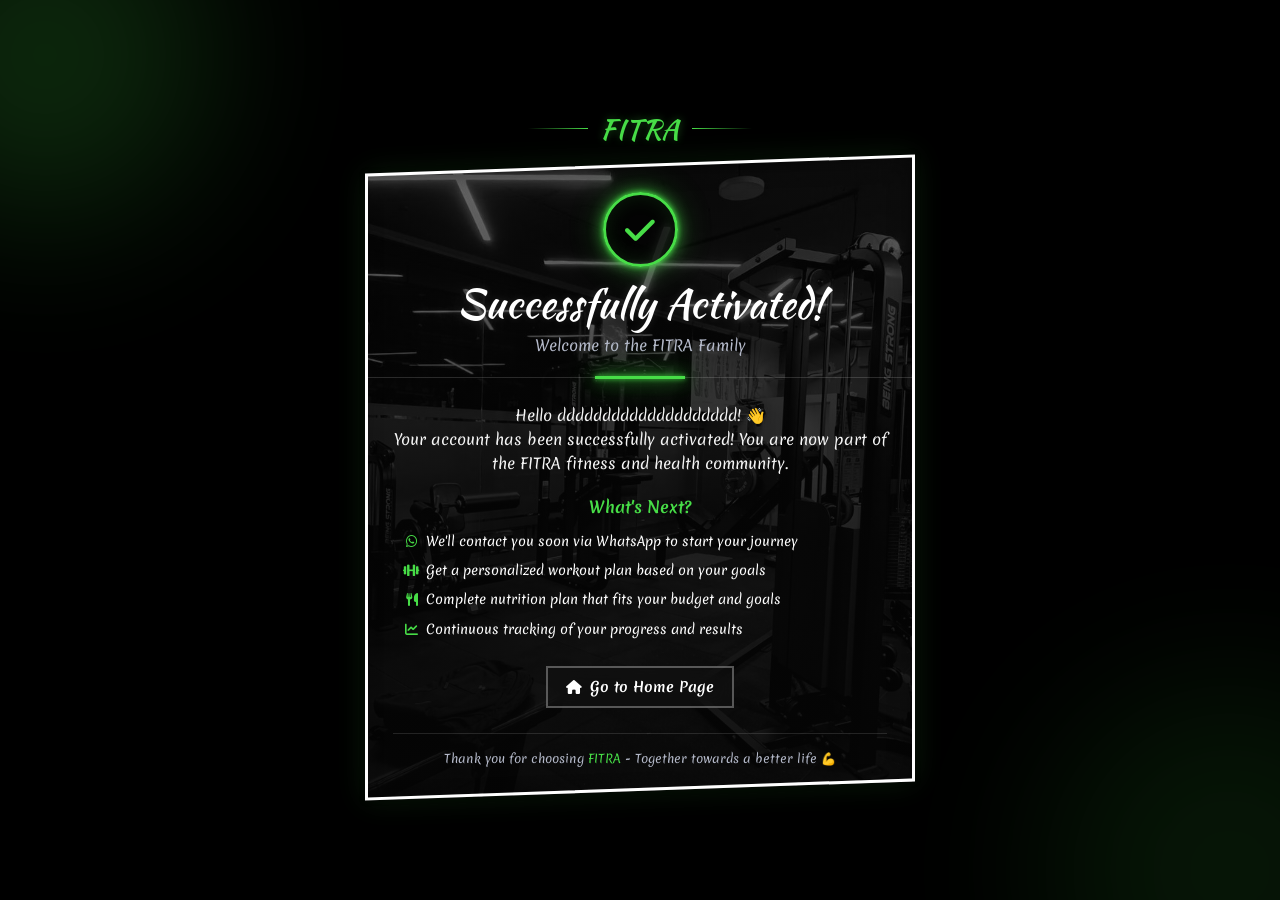
<file: Frontend-Templates/Status_Page.html>
<!DOCTYPE html>
<html lang="en">
    <head>
        <meta charset="UTF-8">
        <meta name="viewport" content="width=device-width, initial-scale=1.0">
        <title>FITRA | Status</title>

        <!-- Same fonts used by FITRA -->
        <link rel="preconnect" href="https://fonts.googleapis.com">
        <link rel="preconnect" href="https://fonts.gstatic.com" crossorigin>
        <link
            href="https://fonts.googleapis.com/css2?family=Kaushan+Script&family=Merienda:wght@300..900&family=Permanent+Marker&display=swap"
            rel="stylesheet">

        <!-- Same icon libraries used by FITRA -->
        <link
            href="https://cdn.jsdelivr.net/npm/bootstrap-icons/font/bootstrap-icons.css"
            rel="stylesheet">
        <link rel="stylesheet"
            href="https://cdnjs.cloudflare.com/ajax/libs/font-awesome/6.0.0/css/all.min.css">

        <style>
        :root {
            --main-color: rgb(71, 221, 71);
            --second-color: rgb(37, 121, 37);
            --black: #000;
            --white: #fff;
            --muted: #b4b9c9;
        }

        * {
            -webkit-box-sizing: border-box;
            -moz-box-sizing: border-box;
            box-sizing: border-box;
            margin: 0;
            padding: 0;
        }

        html {
            scroll-behavior: smooth;
        }

        body {
            min-height: 100vh;
            background: #000;
            color: var(--white);
            overflow-x: hidden;
            font-family: 'Merienda', cursive;
            display: flex;
            align-items: center;
            justify-content: center;
            padding: 20px;
            position: relative;
        }

        /* FITRA-like ambient background */
        body::before,
        body::after {
            content: "";
            position: fixed;
            border-radius: 50%;
            pointer-events: none;
            filter: blur(80px);
            opacity: .18;
        }

        body::before {
            width: 330px;
            height: 330px;
            background: var(--main-color);
            top: -110px;
            left: -120px;
        }

        body::after {
            width: 380px;
            height: 380px;
            background: var(--second-color);
            right: -140px;
            bottom: -160px;
        }

        .status-page {
            width: 100%;
            max-width: 550px; 
            position: relative;
            z-index: 2;
        }

        /* Top brand line */
        .brand {
            display: flex;
            align-items: center;
            justify-content: center;
            gap: 12px;
            margin-bottom: 15px;
            color: var(--main-color);
            font-family: 'Kaushan Script', cursive;
            font-size: 28px;
            letter-spacing: .5px;
            text-shadow: 0 0 8px rgba(71, 221, 71, .35);
        }

        .brand::before,
        .brand::after {
            content: "";
            width: 60px;
            height: 1px;
            background: linear-gradient(90deg, transparent, var(--main-color));
        }

        .brand::after {
            background: linear-gradient(90deg, var(--main-color), transparent);
        }

        .status-card {
            position: relative;
            background: linear-gradient(rgba(5, 5, 5, 0.6), rgba(5, 5, 5, 0.9)), url('img/BG_FORM.jpg');
            background-size: cover;
            background-position: center;
            background-repeat: no-repeat;
            border: 3px solid var(--white);
            box-shadow:
                0 0 5px rgba(0, 0, 0, .5),
                inset -5px 5px 20px rgba(0, 0, 0, .3),
                0 0 30px rgba(71, 221, 71, .12);
            transform: skewY(-2deg);
            overflow: hidden;
        }

        .status-inner {
            transform: skewY(2deg);
            position: relative;
            z-index: 1;
        }

        .status-header {
            text-align: center;
            padding: 25px 20px 20px; 
            border-bottom: 1px solid rgba(255, 255, 255, .15);
            position: relative;
        }

        .status-header::after {
            content: "";
            position: absolute;
            left: 50%;
            bottom: -2px;
            transform: translateX(-50%);
            width: 90px;
            height: 3px;
            background: var(--main-color);
            box-shadow:
                0 0 5px var(--main-color),
                0 0 15px var(--main-color),
                0 0 30px var(--main-color);
        }

        .icon-circle {
            width: 75px; 
            height: 75px;
            margin: 0 auto 15px;
            border: 3px solid var(--main-color);
            border-radius: 50%;
            display: flex;
            align-items: center;
            justify-content: center;
            background: rgba(0, 0, 0, 0.7); 
            box-shadow:
                0 0 5px var(--main-color),
                0 0 15px rgba(71, 221, 71, .7),
                0 0 35px rgba(71, 221, 71, .28),
                inset 0 0 20px rgba(71, 221, 71, .12);
            animation: pulse 2.2s ease-in-out infinite;
        }

        .status-icon {
            font-size: 34px;
            color: var(--main-color);
        }

        .status-header h1 {
            color: var(--white);
            font-family: 'Kaushan Script', cursive;
            font-size: clamp(28px, 6vw, 40px); 
            font-weight: 400;
            line-height: 1.1;
            margin-bottom: 8px;
            text-shadow: 0 0 8px rgba(255,255,255,.12);
        }

        .status-header p {
            color: var(--muted);
            font-family: 'Merienda', cursive;
            font-size: 15px;
            line-height: 1.5;
            max-width: 560px;
            margin: 0 auto;
        }

        .status-content {
            padding: 25px 25px 20px; 
            text-align: center;
        }

        .status-message {
            color: #f4f4f4;
            font-size: 15px; 
            line-height: 1.6;
            max-width: 580px;
            margin: 0 auto;
        }

        .status-message strong {
            color: var(--main-color);
            font-weight: 700;
        }

        .button-group {
            display: flex;
            justify-content: center;
            align-items: center;
            gap: 15px;
            flex-wrap: wrap;
            margin-top: 25px;
        }

        /* تعديلات الزرار (Blur Effect) */
        .btn {
            position: relative;
            display: inline-flex;
            align-items: center;
            justify-content: center;
            gap: 8px;
            min-width: 150px;
            min-height: 42px;
            padding: 8px 18px;
            text-decoration: none;
            font-family: 'Merienda', cursive;
            font-size: 14px;
            font-weight: 700;
            color: var(--white);
            border: 2px solid rgba(255, 255, 255, 0.3); /* حدود شفافة قليلاً لتناسب تأثير الزجاج */
            background: rgba(20, 20, 20, 0.4); /* خلفية داكنة شفافة */
            backdrop-filter: blur(12px); /* تأثير البلور / الزجاج */
            -webkit-backdrop-filter: blur(12px);
            overflow: hidden;
            transition: all .3s ease;
            z-index: 1;
        }

        .btn::before {
            content: "";
            position: absolute;
            left: 50%;
            bottom: 0;
            transform: translateX(-50%);
            width: 30px;
            height: 10px;
            border-radius: 10px;
            background: var(--main-color);
            box-shadow:
                0 0 5px var(--main-color),
                0 0 15px var(--main-color),
                0 0 30px var(--main-color),
                0 0 60px var(--main-color);
            transition: .3s;
            z-index: -1;
            opacity: 0; 
        }

        .btn span,
        .btn i {
            position: relative;
            z-index: 2;
        }

        .btn:hover,
        .btn:focus-visible {
            color: #fff;
            border-color: var(--main-color);
            transform: translateY(-3px);
            outline: none;
            box-shadow: 0 0 15px rgba(71, 221, 71, 0.4); 
        }

        .btn:hover::before,
        .btn:focus-visible::before {
            height: 100%;
            width: 100%;
            border-radius: 0;
            opacity: 1; 
        }

        .footer-note {
            margin-top: 25px; 
            padding-top: 15px;
            border-top: 1px solid rgba(255, 255, 255, .12);
            color: #b4b9c9; 
            font-size: 12px;
            line-height: 1.6;
        }

        .footer-note .green {
            color: var(--main-color);
        }

        @property --angle {
            syntax: "<angle>";
            inherits: false;
            initial-value: 0deg;
        }

        @keyframes rotating {
            0% { --angle: 0deg; }
            100% { --angle: 360deg; }
        }

        @keyframes pulse {
            0%, 100% {
                transform: scale(1);
            }
            50% {
                transform: scale(1.04);
            }
        }

        @media (max-width: 600px) {
            .brand {
                font-size: 24px;
            }
            .status-header {
                padding: 20px 15px 15px;
            }
            .icon-circle {
                width: 65px;
                height: 65px;
            }
            .status-icon {
                font-size: 28px;
            }
            .status-content {
                padding: 20px 15px 15px;
            }
            .btn {
                width: 100%;
                max-width: 280px;
            }
        }
    </style>
    </head>

    <body>
        <main class="status-page">
            <div class="brand">FITRA</div>

            <section class="status-card">
                <div class="status-inner">
                    <header class="status-header">
                        <div class="icon-circle" aria-hidden="true">
                            <i class="fa-solid fa-check status-icon"></i>
                        </div>

                        <h1>Successfully Activated!</h1>
                        <p>Welcome to the FITRA Family</p>
                    </header>

                    <div class="status-content">
                        <p class="status-message" style="margin-bottom: 20px;">
                            Hello dddddddddddddddddddd! 👋<br>
                            Your account has been successfully activated! You
                            are now part of the FITRA fitness and health
                            community.
                        </p>

                        <h3
                            style="color: var(--main-color); margin-bottom: 12px; font-size: 16px;">What's
                            Next?</h3>

                        <div
                            style="text-align: left; max-width: 480px; margin: 0 auto; color: #fff; font-size: 13px; line-height: 1.8;">
                            <p style="margin-bottom: 6px;"><i
                                    class="fa-brands fa-whatsapp"
                                    style="color: var(--main-color); width: 22px; text-align: center;"></i>
                                We'll contact you soon via WhatsApp to start
                                your journey</p>
                            <p style="margin-bottom: 6px;"><i
                                    class="fa-solid fa-dumbbell"
                                    style="color: var(--main-color); width: 22px; text-align: center;"></i>
                                Get a personalized workout plan based on your
                                goals</p>
                            <p style="margin-bottom: 6px;"><i
                                    class="fa-solid fa-utensils"
                                    style="color: var(--main-color); width: 22px; text-align: center;"></i>
                                Complete nutrition plan that fits your budget
                                and goals</p>
                            <p style="margin-bottom: 6px;"><i
                                    class="fa-solid fa-chart-line"
                                    style="color: var(--main-color); width: 22px; text-align: center;"></i>
                                Continuous tracking of your progress and
                                results</p>
                        </div>

                        <div class="button-group">
                            <a href="#" class="btn btn-primary">
                                <i class="fa-solid fa-house"></i>
                                <span>Go to Home Page</span>
                            </a>
                        </div>

                        <div class="footer-note">
                            Thank you for choosing <span
                                class="green">FITRA</span> - Together towards a
                            better life 💪
                        </div>
                    </div>
                </div>
            </section>
        </main>
    </body>
</html>
</file>
